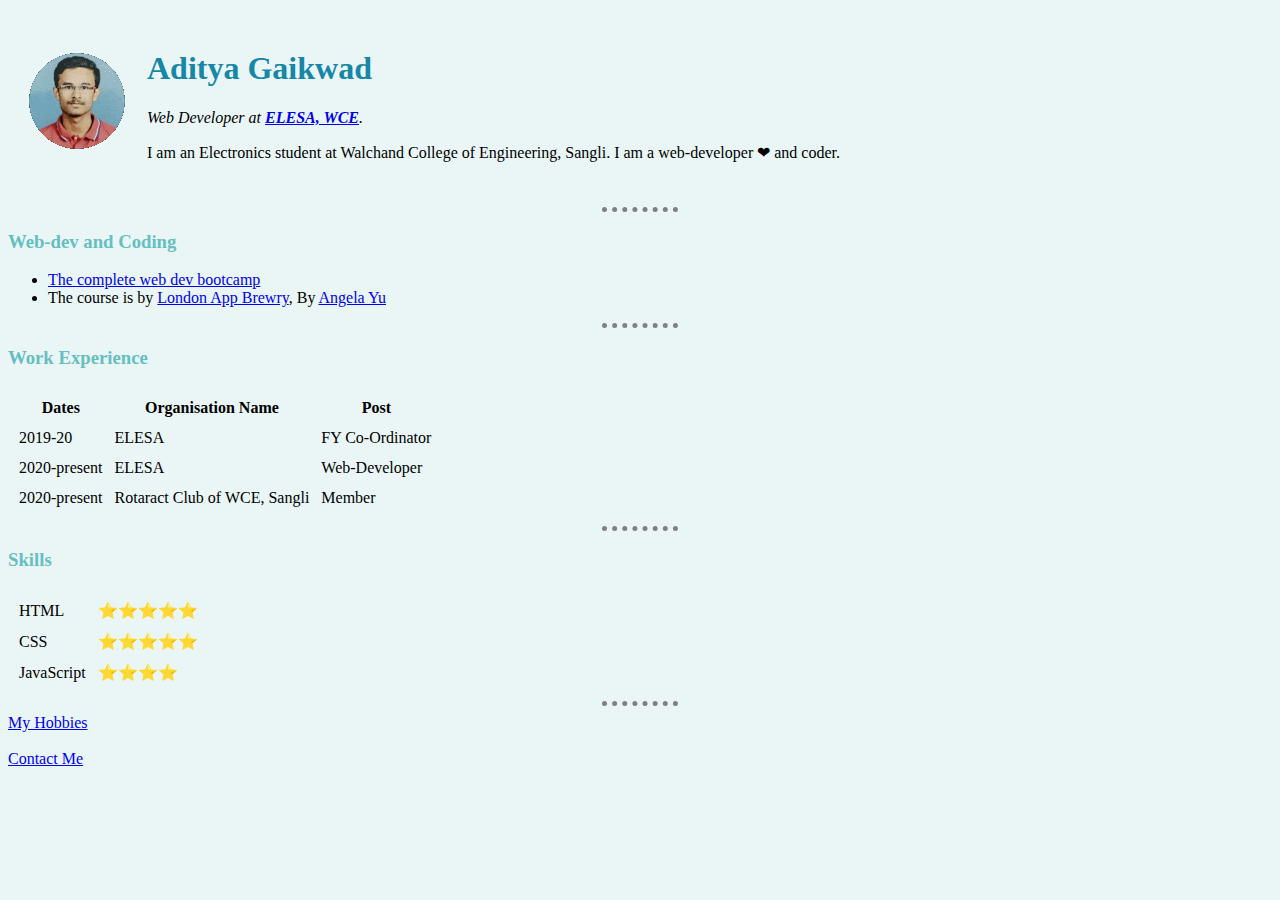
<file: HTML - Personal Site/index.html>
<!DOCTYPE html>
<html lang="en" dir="ltr">

<head>
  <meta charset="utf-8">
  <title>Aditya's Personal Site</title>
  <link rel="stylesheet" href="css/styles.css">


</head>

<body>
  <table cellspacing="20">
    <tr>
      <td><img src="images/adi2.gif" alt="aditya profile picture"></td>
      <td><h1>Aditya Gaikwad</h1>
      <p><em>Web Developer at <strong><a href="https://www.elesa.co.in/">ELESA, WCE</a></strong>.</em></p>
      <p>I am an Electronics student at Walchand College of Engineering, Sangli. I am a web-developer ❤ and coder.</p></td>
    </tr>
  </table>

  <hr>
  <h3>Web-dev and Coding</h3>
  <ul>
    <li><a href="https://www.udemy.com/course/the-complete-web-development-bootcamp/?utm_source=adwords&utm_medium=udemyads&utm_campaign=WebDevelopment_v.PROF_la.EN_cc.INDIA_ti.8322&utm_content=deal4584&utm_term=_._ag_82381207578_._ad_437511380761_._kw__._de_c_._dm__._pl__._ti_dsa-774930035449_._li_9299339_._pd__._&matchtype=b&gclid=Cj0KCQiA1pyCBhCtARIsAHaY_5dGmf_LaHmtIT1WsBBxgXXhdjKJ4Oq9CUPHwQGxiPeC7y0TvM_qzCgaAhEZEALw_wcB">The complete web dev bootcamp</a></li>
    <li>The course is by <a href="https://www.appbrewery.co/">London App Brewry</a>, By <a href="https://www.udemy.com/user/4b4368a3-b5c8-4529-aa65-2056ec31f37e/">Angela Yu</a></li>
  </ul>

  <hr>

  <h3>Work Experience</h3>
  <table cellspacing="10">
    <thead>
      <tr>
        <th>Dates</th>
        <th>Organisation Name</th>
        <th>Post</th>
      </tr>
    </thead>
    <tbody>
      <tr>
        <td>2019-20</td>
        <td>ELESA</td>
        <td>FY Co-Ordinator</td>
      </tr>
      <tr>
        <td>2020-present</td>
        <td>ELESA</td>
        <td>Web-Developer</td>
      </tr>
      <tr>
        <td>2020-present</td>
        <td>Rotaract Club of WCE, Sangli</td>
        <td>Member</td>
      </tr>
    </tbody>
  </table>

  <hr>

  <h3>Skills</h3>
  <table cellspacing="10">
    <tr>
      <td>HTML</td>
      <td>⭐⭐⭐⭐⭐</td>
    </tr>
    <tr>
      <td>CSS</td>
      <td>⭐⭐⭐⭐⭐</td>
    </tr>
    <tr>
      <td>JavaScript</td>
      <td>⭐⭐⭐⭐</td>
    </tr>
  </table>
  <hr>
  <a href="hobbies.html">My Hobbies</a>
  <br><br>
  <a href="contact.html">Contact Me</a>
</body>

</html>
</file>
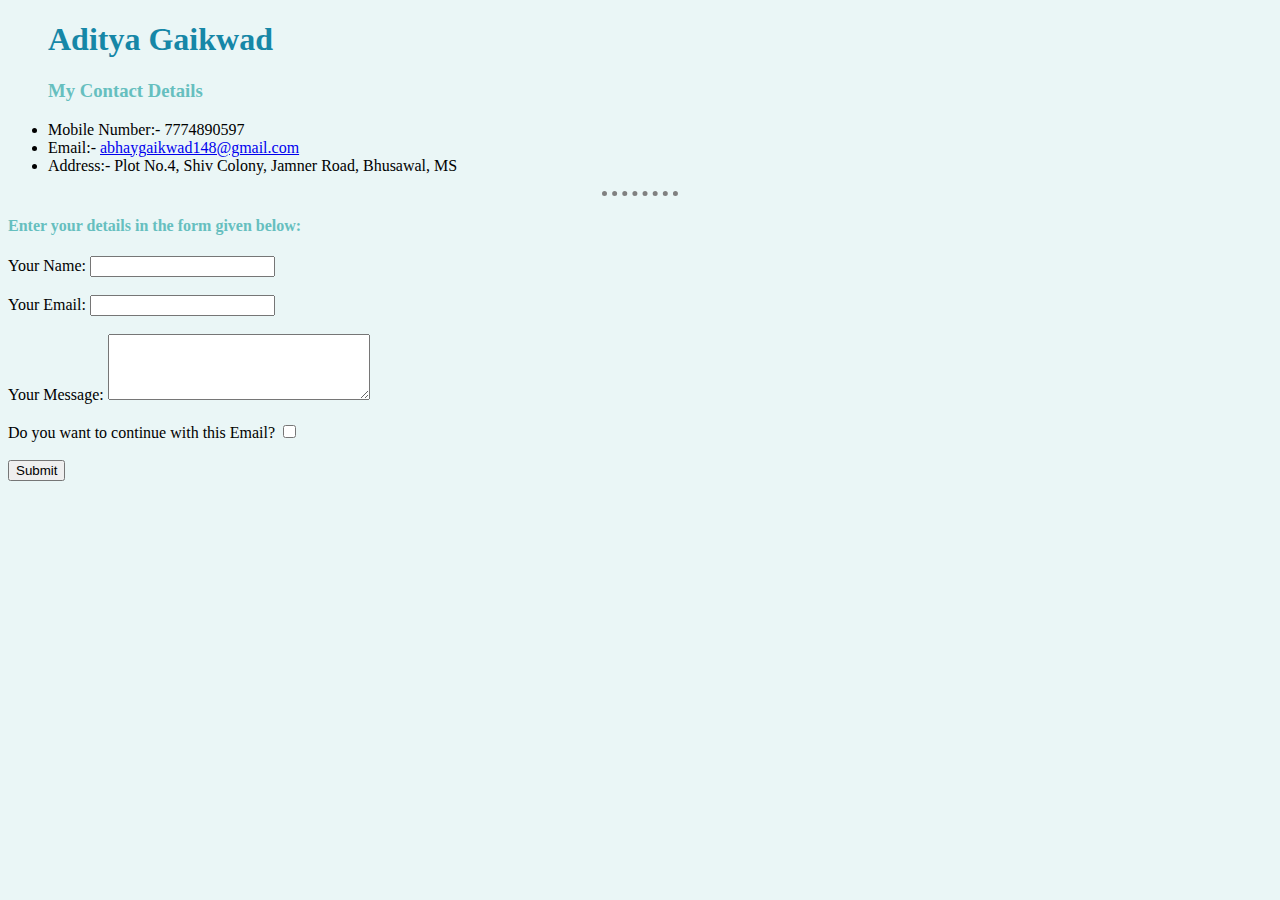
<file: HTML - Personal Site/contact.html>
<!DOCTYPE html>
<html lang="en" dir="ltr">
  <head>
    <meta charset="utf-8">
    <title>Contact Me</title>
    <link rel="stylesheet" href="css/styles.css">
  </head>
  <body>
    <ul>
      <h1><strong>Aditya Gaikwad</strong></h1>
      <h3>My Contact Details</h3>
      <li>Mobile Number:- 7774890597</li>
      <li>Email:- <a href="https://mail.google.com/mail/u/0/#inbox">abhaygaikwad148@gmail.com</a></li>
      <li>Address:- Plot No.4, Shiv Colony, Jamner Road, Bhusawal, MS</li>
    </ul>
    <hr>
    <h4>Enter your details in the form given below:</h4>
    <form action="mailto:abhaygaikwad148@gmail.com" method="post" enctype="text/plain">
      <label>Your Name:</label>
      <input type="text" name="Name:" value="">
      <br><br>
      <label>Your Email:</label>
      <input type="email" name="Email:" value="">
      <br><br>
      <label>Your Message:</label>
      <textarea name="Message:" rows="4" cols="30"></textarea>
      <br><br>
      <label>Do you want to continue with this Email?</label>
      <input type="checkbox" name="" value="">
      <br><br>
      <input type="submit" name="">
    </form>
  </body>
</html>
</file>
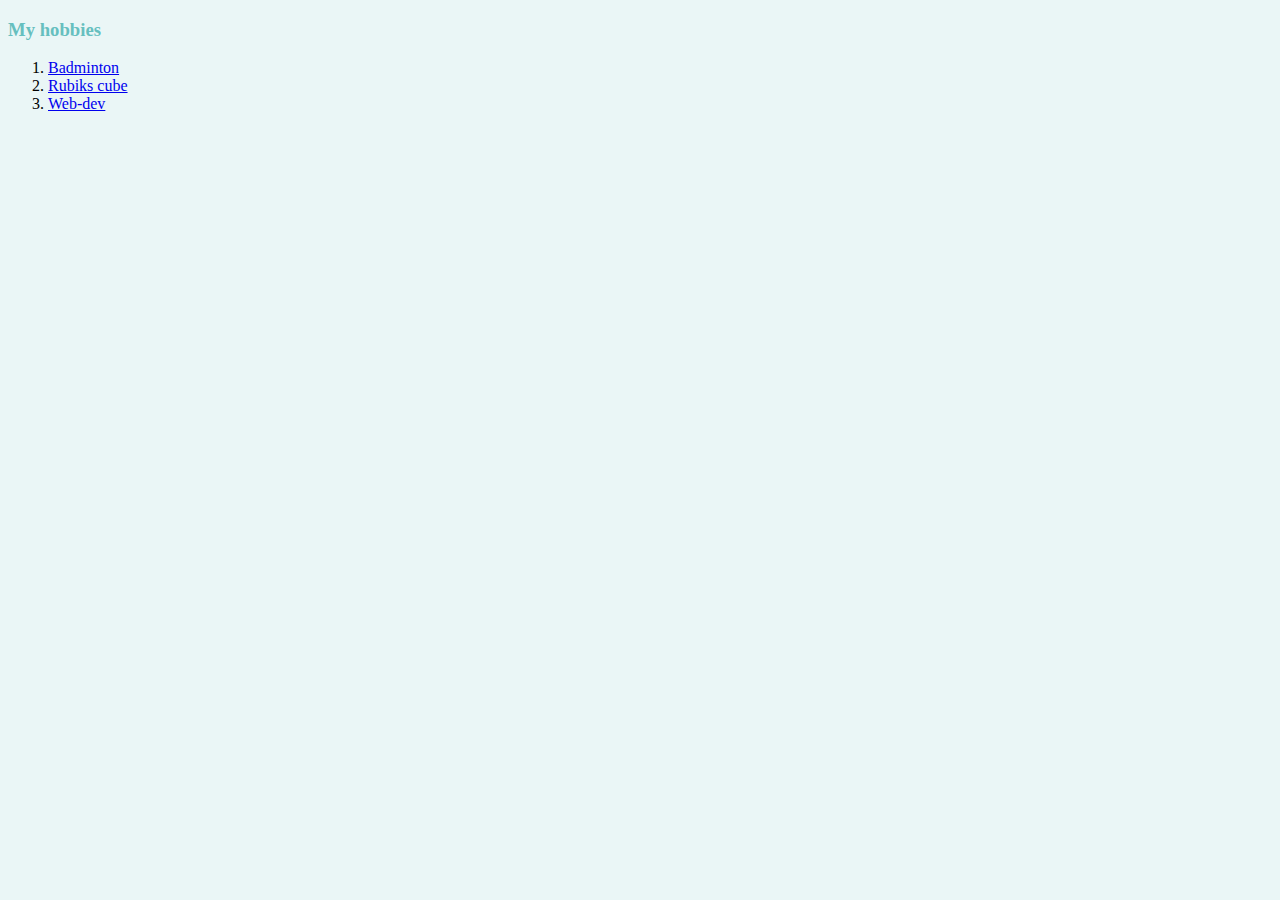
<file: HTML - Personal Site/hobbies.html>
<!DOCTYPE html>
<html lang="en" dir="ltr">
  <head>
    <meta charset="utf-8">
    <title>My Hobbies</title>
    <link rel="stylesheet" href="css/styles.css">
  </head>
  <body>
    <h3>My hobbies</h3>
    <ol>
      <li><a href="https://bwf.tournamentsoftware.com/">Badminton</a></li>
      <li><a href="https://www.rubiks.com/en-us/">Rubiks cube</a></li>
      <li><a href="https://www.w3schools.com/whatis/">Web-dev</a></li>
    </ol>
  </body>
</html>
</file>
<file: HTML - Personal Site/css/styles.css>
body {
  background-color: #EAF6F6;
}
hr {
  background-color: #EAF6F6;
  border-style: none;
  border-top-style: dotted;
  border-color: grey;
  border-width: 5px;
  width: 6%;
}
h1{
  color: #1687A7;
}
h2,h3,h4{
  color:#66BFBF;
}
</file>
